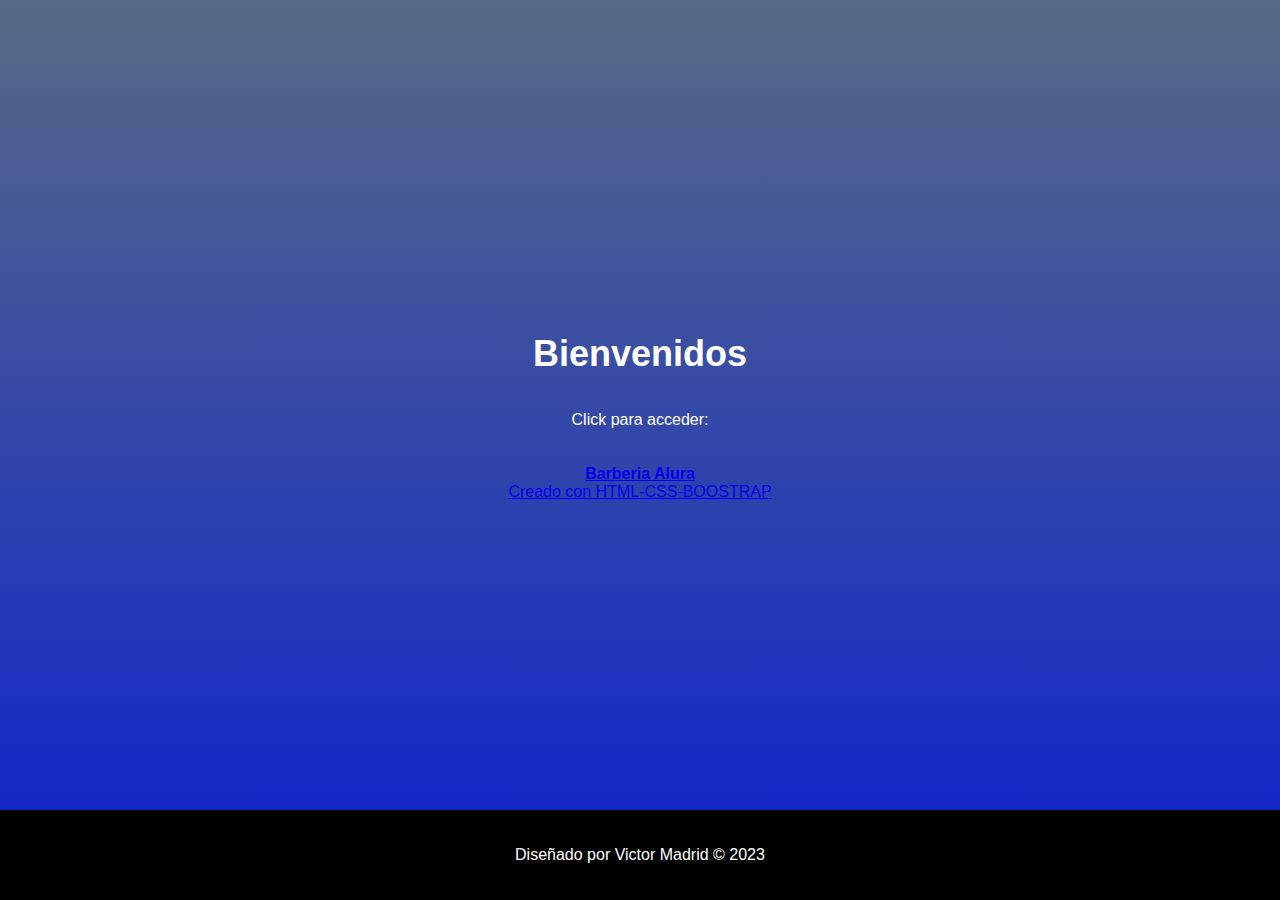
<file: index.html>
<!DOCTYPE html>
<html lang="es">
<head>
  <meta charset="UTF-8">
  <meta name="viewport" content="width=device-width, initial-scale=1.0">
  <link rel="stylesheet" href="style/stylesIni.css">
  <link href="https://cdn.jsdelivr.net/npm/bootstrap@5.3.0/dist/css/bootstrap.min.css" rel="stylesheet" integrity="sha384-9ndCyUaIbzAi2FUVXJi0CjmCapSmO7SnpJef0486qhLnuZ2cdeRhO02iuK6FUUVM" crossorigin="anonymous">
  <title>Página de Bienvenida</title>
</head>
<body>
  <div class="container">
    <h1>Bienvenidos</h1>
    <p>Click para acceder:</p>
    <div class="list-group">
      <a href="barberia.html" class="btn btn-primary"><b>Barberia Alura</b> <br>Creado con HTML-CSS-BOOSTRAP</a>
    </div>
  </div>
  
  <footer>
    <p>Diseñado por Victor Madrid &copy; 2023</p>
  </footer>
  <script src="https://cdn.jsdelivr.net/npm/bootstrap@5.3.0/dist/js/bootstrap.bundle.min.js" integrity="sha384-geWF76RCwLtnZ8qwWowPQNguL3RmwHVBC9FhGdlKrxdiJJigb/j/68SIy3Te4Bkz" crossorigin="anonymous"></script>
</body>
</html>
</file>
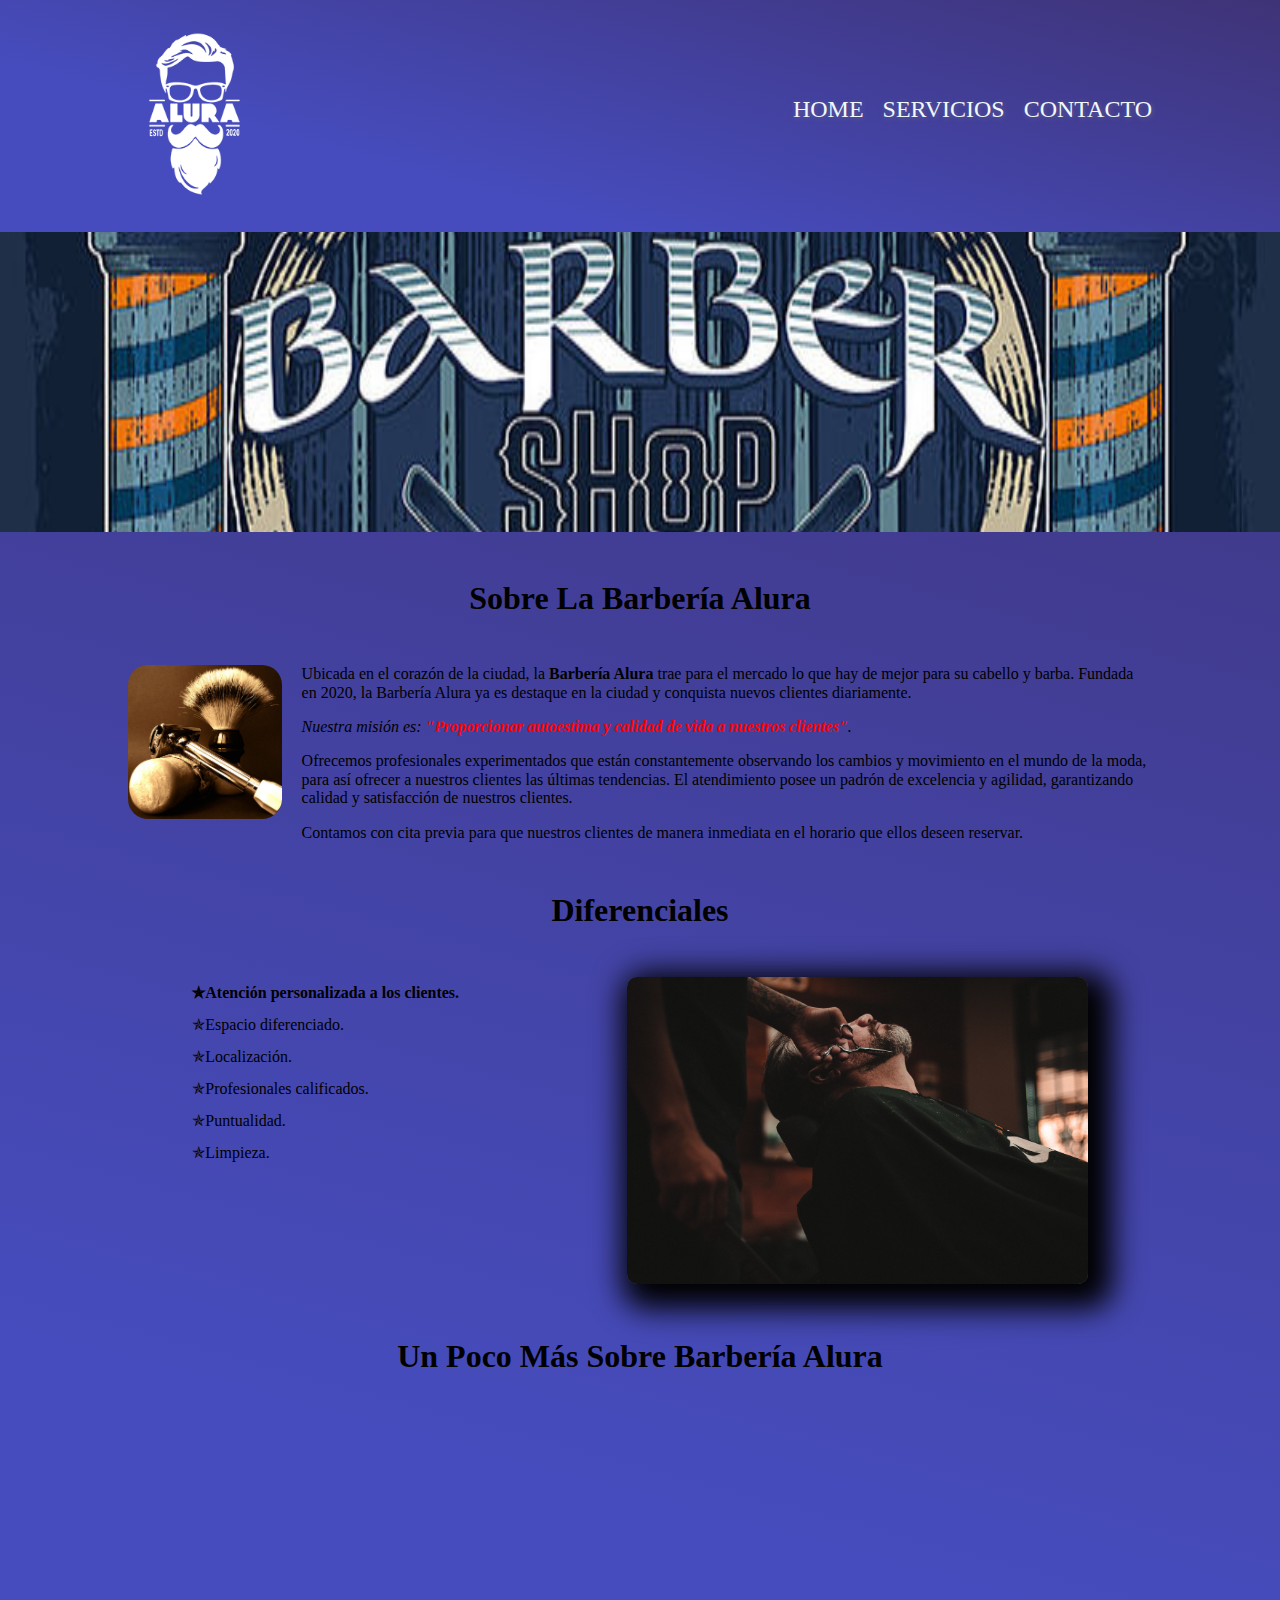
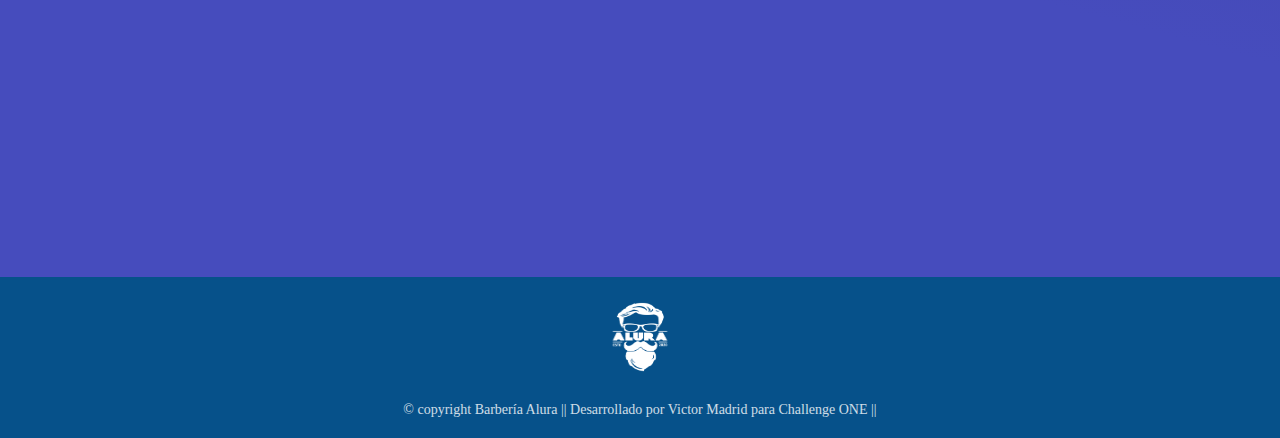
<file: barberia.html>
<!DOCTYPE html>
<html lang="en">
<head>
    <meta charset="UTF-8">
    <meta http-equiv="X-UA-Compatible" content="IE=edge">
    <meta name="viewport" content="width=device-width, initial-scale=1.0">
    <link rel="icon" type="image/icon" sizes="16x16" href="img/logo.ico">
    <title>Barbería Alura</title>
    <meta name="author" content="Victor Madrid">
    <meta name="generator" content="visual studio code">
    <link rel="stylesheet" href="style/normalize.css">
    <link rel="stylesheet" href="style/style.css">
    <link rel="stylesheet" href="style/responsive.css">
    <link href="https://fonts.googleapis.com/css2?family=Montserrat:wght@300&display=swap" rel="stylesheet">
</head>
<body>
    <header>
        <div class="caja">
            <img src="img/logo-blanco.png" alt="logo de la barbería alura ">
            <nav>
                <ul>
                    <li><a href="barberia.html">Home</a></li>
                    <li><a href="servicios.html">Servicios</a></li>
                    <li><a href="contacto.html">Contacto</a></li>
                </ul>
            </nav>
        </div>
    </header>

    <div class="banner">   
    </div>

    <main>

        <section class="principal">
            <h2 class="titulo-principal">Sobre la Barbería Alura</h2>

            <img class="utensilios" src="img/utensilios.jpg" alt="Utensilios de un barbero">
            
            <p>Ubicada en el corazón de la ciudad, la <strong>Barbería Alura</strong> trae para el mercado lo que hay de mejor para su cabello y barba. Fundada en 2020, la Barbería Alura ya es destaque en la ciudad y conquista nuevos clientes diariamente.</p>

            <p id="mision"><em>Nuestra misión es: <strong>"Proporcionar autoestima y calidad de vida a nuestros clientes"</strong>.</em></p>
                
            <p>Ofrecemos profesionales experimentados que están constantemente observando los cambios y movimiento en el mundo de la moda, para así ofrecer a nuestros clientes las últimas tendencias. El atendimiento posee un padrón de excelencia y agilidad, garantizando calidad y satisfacción de nuestros clientes.</p>

            <p>Contamos con cita previa para que nuestros clientes de manera inmediata en el horario que ellos deseen reservar.</p>
            
        </section>

        <section class="diferenciales">
            <h3 class="titulo-principal">Diferenciales</h3>

                <ul class="lista-diferenciales">
                    <li class="items">Atención personalizada a los clientes</li>
                    <li class="items">Espacio diferenciado</li>
                    <li class="items">Localización</li>
                    <li class="items">Profesionales calificados</li>
                    <li class="items">Puntualidad</li>
                    <li class="items">Limpieza</li>
                </ul><img src="img/diferenciales.jpg" class="imagen-diferenciales">

        </section>

        <section class="publicidad">
            <h3 class="titulo-principal">Un poco más sobre Barbería Alura</h3>

            <div class="video">
                <iframe class="frame" width="100%" src="https://www.youtube.com/embed/wcVVXUV0YUY" frameborder="0" allow="accelerometer; autoplay; clipboard-write; encrypted-media; gyroscope; picture-in-picture" allowfullscreen></iframe>
            </div>

        </section>

    </main>
    
    <footer>
        <div class="footer-informacion">
            <img src="img/logo-blanco.png" alt="Logo de la Barbería Alura">
            <p class="copyright">&copy copyright Barbería Alura || Desarrollado por Victor Madrid para Challenge ONE ||</p>
        </div>
    </footer>
</body>
</html>
</file>
<file: style/stylesIni.css>
body {
    margin: 0;
    padding: 0;
    font-family: Arial, sans-serif;
    background: linear-gradient(to bottom, #576b86, #0c20cf);
    color: #fff;
    min-height: 100vh;
    display: flex;
    flex-direction: column;
  }
  
  .container {
    max-width: 600px;
    margin: auto;
    padding: 20px;
    text-align: center;
    flex: 1;
    display: flex;
    flex-direction: column;
    justify-content: center;
  }
  
  h1 {
    font-size: 36px;
    margin-bottom: 20px;
  }
  
  .list-group {
    margin-top: 20px;
  }
  
  .list-group-item {
    border: none;
    border-radius: 0;
  }
  
  .btn {
    margin-bottom: 10px;
  }
  
  .btn:hover {
    opacity: 0.8;
  }
  
  footer {
    background-color: #000;
    color: #fff;
    padding: 20px;
    text-align: center;
  }
</file>
<file: style/style.css>
body{
    /*font-family: 'Montserrat', sans-serif;*/
    background-image: linear-gradient(15deg, rgb(70, 76, 189) 30%, rgb(63, 51, 119));

}

/*Aqui empieza el header*/
header{
    background-image: linear-gradient(15deg,rgb(70, 76, 189)30%,rgb(63, 51, 119));
    padding: 20px 0;
}

.caja{
    width: 80%;
    margin: 0 auto;
    position: relative;
}
.caja img{
    width: 13%;
}
nav{
    position: absolute;
    top:calc(50% - 20px);
    right:0;
}
nav ul{
    margin: 0;
    padding: 0;
    list-style-type: none;
}
nav li{
    display: inline-block;
    margin: 0 0 0 15px;
}

nav a{
    text-decoration: none;
    text-transform: uppercase;
    font-size: 1.5em;
    color: rgb(240, 248, 255);
    text-shadow: 1px 1px 5px rgb(101, 96, 139);
}

nav a:hover{
    text-decoration:underline;
    text-decoration-color: #E1BEE7;
    -moz-text-decoration-color: #E1BEE7;
}

/*Empieza el banner*/
.banner{
    height: 300px;
    background-image: url(../img/banner2.jpg);
    background-repeat: no-repeat;
    background-size:100% 100%;
    background-attachment:fixed;
    background-position: bottom;
}

/*tamaños de los contenedores*/
.principal, .diferenciales, .publicidad, .servicios, .video, .contacto,.mapa{
    width: 80%;
    margin: 0 auto;
    margin-bottom: 50px;
}

/*empieza sobre la barberia alura*/

.titulo-principal{
    font-size: 2em;
    text-align: center;
    margin: 1.5em 0;
    clear: left;
    text-transform: capitalize;
}

.principal p{
    margin: 0 0 1em;
}
.principal strong{
    font-weight: bold;
}
.principal em{
    font-style: italic;
}
.principal  em strong{
    color: red;
}

.utensilios{
    width: 15%;
    float: left;
    margin: 0 20px 15px 0;
    border-radius: 20PX;
    -webkit-border-radius: 20PX;
    -moz-border-radius: 20PX;
    -ms-border-radius: 20PX;
    -o-border-radius: 20PX;
}

/*Aqui empieza los diferciales*/
.diferenciales{
    text-align: center;
}

.diferenciales .lista-diferenciales{
    margin: 0;
    width: 40%;
    display: inline-block;
    text-align: left;
    vertical-align: top;
    padding: 0 25px 20px 0;
}

.items{
    list-style: none;
    line-height: 2;
}
.items::before{
    content:"✯"
}

.items::after{
    content:"."
}
.items:first-child{
    font-weight: bold;
}

.imagen-diferenciales{
    width: 45%;
    display: inline-block;
    box-shadow: 10px 10px 30px 15px #000000;
    border-radius: 50px;
        -webkit-border-radius: 10px;
        -moz-border-radius: 10px;
        -ms-border-radius: 50px;
        -o-border-radius: 50px;
    transition: 400ms;
}

.imagen-diferenciales:hover{
    opacity: 0.3;
}

.video{
    margin: 0 auto 2.5em auto;
}

.frame{
    height: 400px;
}



/*Aqui empieza la seccion de servicios*/
.servicios {
    padding-top: 50px;
    padding-bottom: 50px;
}

.servicios .card {
    text-align: center;
}

.servicios .card-title {
    font-size: 28px;
    font-weight: bold;
    margin: 0;
}

.servicios .servicios-descripcion {
    font-size: 18px;
    margin: 0;
}

.servicios .servicios-precio {
    font-size: 20px;
    font-weight: bold;
    margin-top: 10px;
    margin-bottom: 0;
}



/*Aqui empiezan los estilos para la seccion contacto*/
  
.navbar-dark .navbar-nav .nav-link {
    color: #fff !important;
    font-size: 20px;
}

  .formulario {
    width: 50%;
    display: inline-block;
    vertical-align: top;
  }
  
  .formulario label,
  .formulario legend {
    display: block;
    font-size: 20px;
    margin: 0 0 10px;
  }
  
  .formulario fieldset {
    border: none;
  }
  
  .input-padron {
    display: block;
    margin: 0 0 20px;
    padding: 10px 25px;
    width: 100%;
    overflow: auto;
    border: 1px solid rgb(6, 81, 138);
    border-radius: 5px;
  }
  
  textarea {
    resize: none;
    line-height: 1;
    word-spacing: 3px;
  }
  
  .checkbox {
    margin: 30px 0;
    padding: 0 12px;
  }
  
  .enviar {
    width: 40%;
    padding: 10px;
    border: none;
    border-radius: 5px;
    background-color: rgb(255, 179, 0);
    color: rgb(255, 255, 255);
    font-weight: bold;
    cursor: pointer;
  }
  
  .enviar:hover {
    background-color: rgb(255, 153, 0);
  }
  
  .informacion {
    width: 45%;
    display: inline-block;
    vertical-align: top;
    padding: 0 0 0 40px;
  }
  
  .informacion .icono {
    display: inline-block;
    width: 20px;
    margin: 0 10px 0 0;
    vertical-align: middle;
  }
  
  .informacion h3 {
    font-size: 18px;
    margin: 0 0 5px;
    color: rgb(255, 179, 0);
  }
  
  .informacion p {
    margin: 0;
  }
  
  .mapa {
    background-color: rgb(233, 240, 245);
    padding: 40px 0;
  }
  
  .mapa h3 {
    font-size: 28px;
    margin: 0 0 20px;
    color: rgb(6, 81, 138);
  }
  
  .mapa p {
    margin: 0 0 20px;
  }
  
  footer {
    background-color: rgb(6, 81, 138);
    color: rgb(255, 255, 255);
    padding: 20px 0;
    text-align: center;
  }
  
  footer img {
    width: 80px;
    height: 80px;
    margin: 0 0 20px;
  }
  
  footer p {
    margin: 0;
    font-size: 14px;
    opacity: 0.8;
  }
</file>
<file: style/responsive.css>
@media screen and (max-width:1200px){
    .utensilios {
        width: 30%;
    }

    .informacion .info-icon {
        width: 75%;
    }
    .enviar {
        width: 50%;
    }
}

@media screen and (max-width:992px){

    .principal, .diferenciales, .publicidad, .servicios, .video, .contacto, .mapa {
        width: 90%;
    }
    .catalogo-servicios{
        text-align: center;
    }

    .servicios{
        padding-bottom: 0;
    }
    .servicios li{
        width: 40%;
        margin: 0 1.5% 50px;
    }
    .formulario, .informacion{
        width: 100%;
    }
    .informacion > img{
        width: 50%;
        margin-left: 25%;
    }
    .enviar{
        width: 40%;
        margin-left: 25%;
    }
}

@media screen and (max-width:768px) {
    .banner{
        height: 250px;
    }
    nav a{
        font-size: 1.5em;
    }
    .titulo-principal {
        font-size: 1.8em;
    }

    .frame{
        height: 300px;
    }
    .servicios li{
        width: 45%;
        padding-left: 0;
        padding-right: 0;
    }

}

@media screen and (max-width:576px){
    
    .caja{
        width: 90%;
        text-align: center;
        position: static;
    }

    nav{
        position: static;
    }

    nav a {
        font-size: 1.3em;
    }

    .titulo-principal {
        font-size: 1.3em;
        margin: 1.3em 0;
    }

    .diferenciales .lista-diferenciales{
        width: 90%;
        padding: 0 25px 20px 25px;
    }

    .imagen-diferenciales {
        width: 70%;
    }

    .servicios li {
        width: 70%;
        padding-left: 11px;
        padding-right: 11px;
    }


}


/*para medidas resposivas máximo a 480px de ancho*/
@media screen and (max-width:480px){
    .caja {
        width: 100%;
    }

    .utensilios {
        width: 45%;
    }

    .servicios li {
        width: 90%;
        padding-left: 11px;
        padding-right: 11px;
    }

    .informacion .icon {
        font-size: 35px;
    }
    .reloj{
        width: 26.5pt;
    }
    .enviar {
            width: 79%;
            margin-left: 10%;
    }

  
}
</file>
